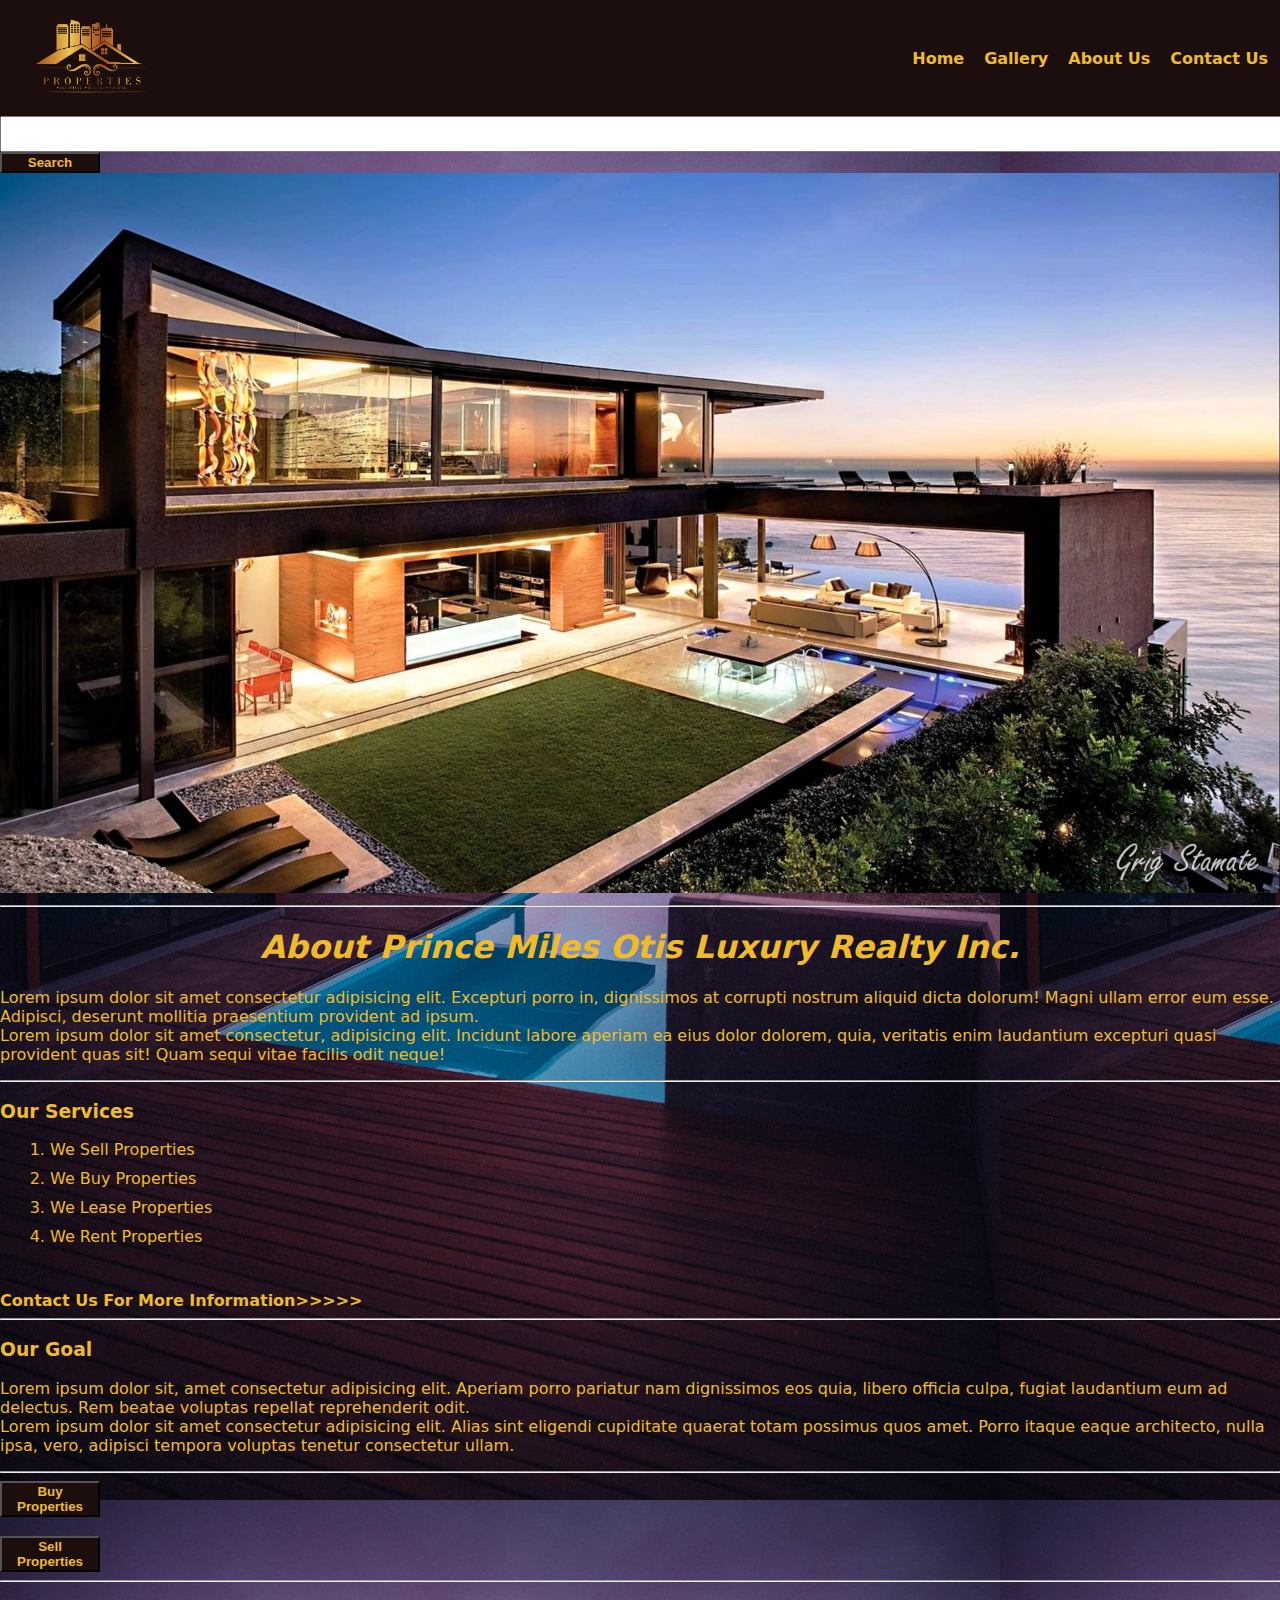
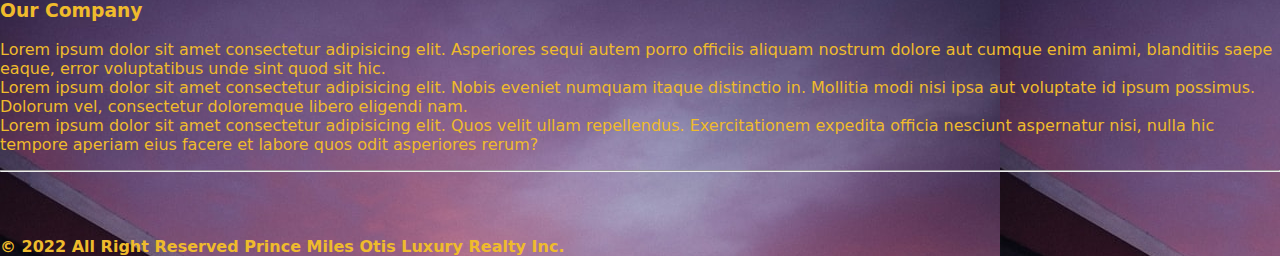
<file: CSS Assignment/index.html>
<!DOCTYPE html>
<html lang="en">
<head>
    <meta charset="UTF-8">
    <meta http-equiv="X-UA-Compatible" content="IE=edge">
    <meta name="viewport" content="width=device-width, initial-scale=1.0">
    <link rel="stylesheet" href="css/style.css">
    <title>Prince Miles Otis Luxury Realty Inc.</title>
</head>
<body>

    <main>

        <div>

            <nav>

                <div class="you">
                    <img src="images/Logo.png" width="180px" alt="">
                </div>

                <div>

                    <ul>

                        <li><a href="index.html">Home</a></li>

                        <li>
                            <a href="gallery.html">Gallery</a>
                        </li>

                        <li>
                            <a href="about.html">About Us</a>
                        </li>

                        <li>
                            <a href="contact.html">Contact Us</a>
                        </li>
                    </ul>

                </div>

            </nav>

            <header>
                <input type="text" name="" id="" class="da">
                <label for=""><a href="gallery.html"><button>Search</button></a></label>

                <div>
                    <img src="images/Banner 1.jpg" width="100%" alt="">
                </div><hr>

                <header>

                    <h1 class="he">About Prince Miles Otis Luxury Realty Inc.</h1>
                    <p>Lorem ipsum dolor sit amet consectetur adipisicing elit. Excepturi porro in, dignissimos at corrupti nostrum aliquid dicta dolorum! Magni ullam error eum esse. Adipisci, deserunt mollitia praesentium provident ad ipsum. <br>
                    Lorem ipsum dolor sit amet consectetur, adipisicing elit. Incidunt labore aperiam ea eius dolor dolorem, quia, veritatis enim laudantium excepturi quasi provident quas sit! Quam sequi vitae facilis odit neque!</p> <hr> 

                    <h3>Our Services</h3>
                    <ol>
                        <li>We Sell Properties</li>

                        <li>We Buy Properties</li>

                        <li>We Lease Properties</li>

                        <li>We Rent Properties</li><br>
                    </ol>

                    <a href="contact.html" class="ft">Contact Us For More Information>>>>></a><hr>

                    <h3>Our Goal</h3>
                    <p>
                        Lorem ipsum dolor sit, amet consectetur adipisicing elit. Aperiam porro pariatur nam dignissimos eos quia, libero officia culpa, fugiat laudantium eum ad delectus. Rem beatae voluptas repellat reprehenderit odit. <br> Lorem ipsum dolor sit amet consectetur adipisicing elit. Alias sint eligendi cupiditate quaerat totam possimus quos amet. Porro itaque eaque architecto, nulla ipsa, vero, adipisci tempora voluptas tenetur consectetur ullam.
                    </p><hr>

                    <div>
                        <label for=""><a href="gallery.html"><button>Buy Properties</button></a></label><br><br>

                        <label for=""><a href="form.html"><button>Sell Properties</button></a></label>
                    </div><hr>

                    <h3>Our Company</h3>
                    <p>
                        Lorem ipsum dolor sit amet consectetur adipisicing elit. Asperiores sequi autem porro officiis aliquam nostrum dolore aut cumque enim animi, blanditiis saepe eaque, error voluptatibus unde sint quod sit hic. <br>
                        Lorem ipsum dolor sit amet consectetur adipisicing elit. Nobis eveniet numquam itaque distinctio in. Mollitia modi nisi ipsa aut voluptate id ipsum possimus. Dolorum vel, consectetur doloremque libero eligendi nam. <br> Lorem ipsum dolor sit amet consectetur adipisicing elit. Quos velit ullam repellendus. Exercitationem expedita officia nesciunt aspernatur nisi, nulla hic tempore aperiam eius facere et labore quos odit asperiores rerum?
                    </p>

                </header><hr>

            </header>

        </div>

    </main>

    <footer>

    

       <br><br><br>
        &copy; 2022 All Right Reserved Prince Miles Otis Luxury Realty Inc.
    </footer> 
</body>
</html>
</file>
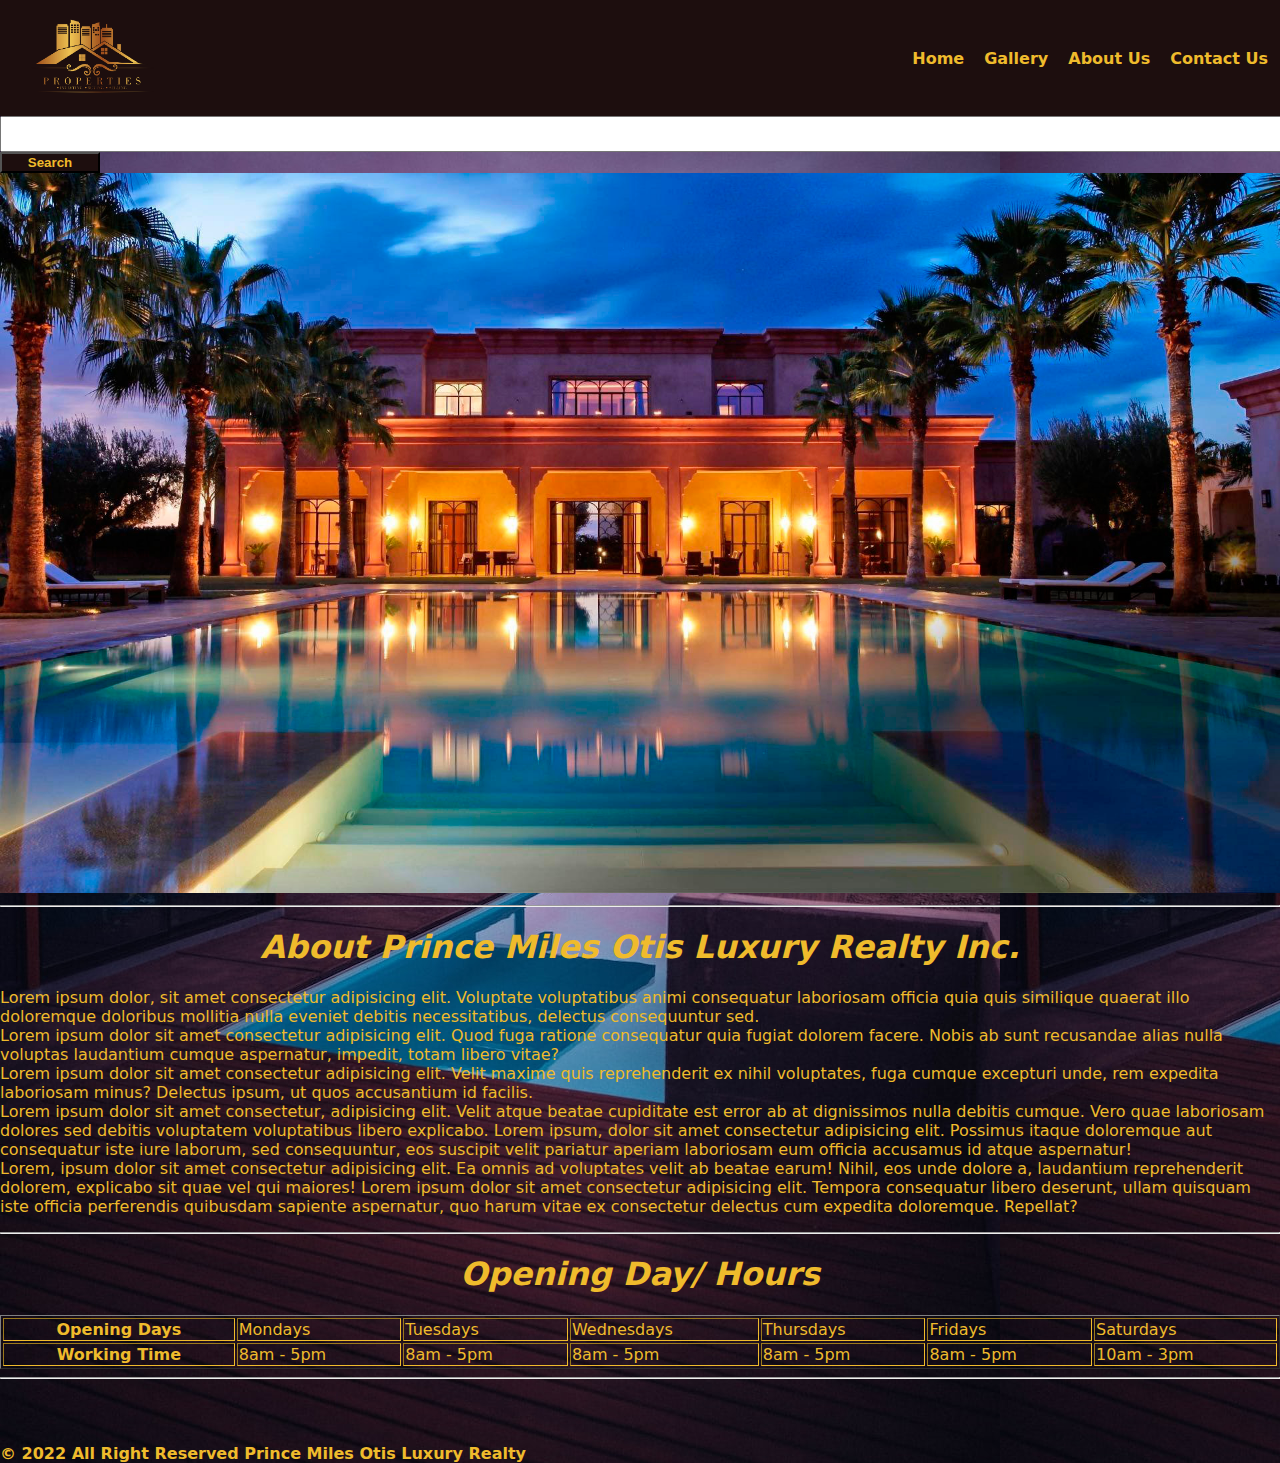
<file: CSS Assignment/about.html>
<!DOCTYPE html>
<html lang="en">
<head>
    <meta charset="UTF-8">
    <meta http-equiv="X-UA-Compatible" content="IE=edge">
    <meta name="viewport" content="width=device-width, initial-scale=1.0">
    <link rel="stylesheet" href="css/style.css">
    <title>About Us</title>
</head>
<body>

    <main>

        <div>

            <nav>

                <div class="you">
                    <img src="images/Logo.png" width="180px" alt="">
                </div>

                <div>

                    <ul>

                        <li><a href="index.html">Home</a></li>

                        <li>
                            <a href="gallery.html">Gallery</a>
                        </li>

                        <li>
                            <a href="about.html">About Us</a>
                        </li>

                        <li>
                            <a href="contact.html">Contact Us</a>
                        </li>
                    </ul>

                </div>

            </nav>

            <header>
                <input type="text" name="" id="" class="za">
                <label for=""><a href="gallery.html"><button>Search</button></a></label>

                <div>
                    <img src="images/H 6.jpg" width="100%" alt="">
                </div><hr>
            </header>

        </div>

        <div class="la">

         <h1 class="ho">About Prince Miles Otis Luxury Realty Inc.</h1>
         <p>
            Lorem ipsum dolor, sit amet consectetur adipisicing elit. Voluptate voluptatibus animi consequatur laboriosam officia quia quis similique quaerat illo doloremque doloribus mollitia nulla eveniet debitis necessitatibus, delectus consequuntur sed. <br>Lorem ipsum dolor sit amet consectetur adipisicing elit. Quod fuga ratione consequatur quia fugiat dolorem facere. Nobis ab sunt recusandae alias nulla voluptas laudantium cumque aspernatur, impedit, totam libero vitae? <br>Lorem ipsum dolor sit amet consectetur adipisicing elit. Velit maxime quis reprehenderit ex nihil voluptates, fuga cumque excepturi unde, rem expedita laboriosam minus? Delectus ipsum, ut quos accusantium id facilis. <br>Lorem ipsum dolor sit amet consectetur, adipisicing elit. Velit atque beatae cupiditate est error ab at dignissimos nulla debitis cumque. Vero quae laboriosam dolores sed debitis voluptatem voluptatibus libero explicabo. Lorem ipsum, dolor sit amet consectetur adipisicing elit. Possimus itaque doloremque aut consequatur iste iure laborum, sed consequuntur, eos suscipit velit pariatur aperiam laboriosam eum officia accusamus id atque aspernatur! <br> Lorem, ipsum dolor sit amet consectetur adipisicing elit. Ea omnis ad voluptates velit ab beatae earum! Nihil, eos unde dolore a, laudantium reprehenderit dolorem, explicabo sit quae vel qui maiores! Lorem ipsum dolor sit amet consectetur adipisicing elit. Tempora consequatur libero deserunt, ullam quisquam iste officia perferendis quibusdam sapiente aspernatur, quo harum vitae ex consectetur delectus cum expedita doloremque. Repellat?
         </p><hr>
    </div>

    <table border="1px" width="100%">

        <h1 class="ml">Opening Day/ Hours</h1>

        <tr>

            <th>Opening Days</th>
            <td>Mondays</td>
            <td>Tuesdays</td>
            <td>Wednesdays</td>
            <td>Thursdays</td>
            <td>Fridays</td>
            <td>Saturdays</td>

        </tr>

        <tr>

            <th>Working Time</th>
            <td>8am - 5pm</td>
            <td>8am - 5pm</td>
            <td>8am - 5pm</td>
            <td>8am - 5pm</td>
            <td>8am - 5pm</td>
            <td>10am - 3pm</td>

        </tr>

    </table><hr>
    </main>

    <footer>

        <br><br><br>
         &copy; 2022 All Right Reserved Prince Miles Otis Luxury Realty
     </footer>


</body>
</html>
</file>
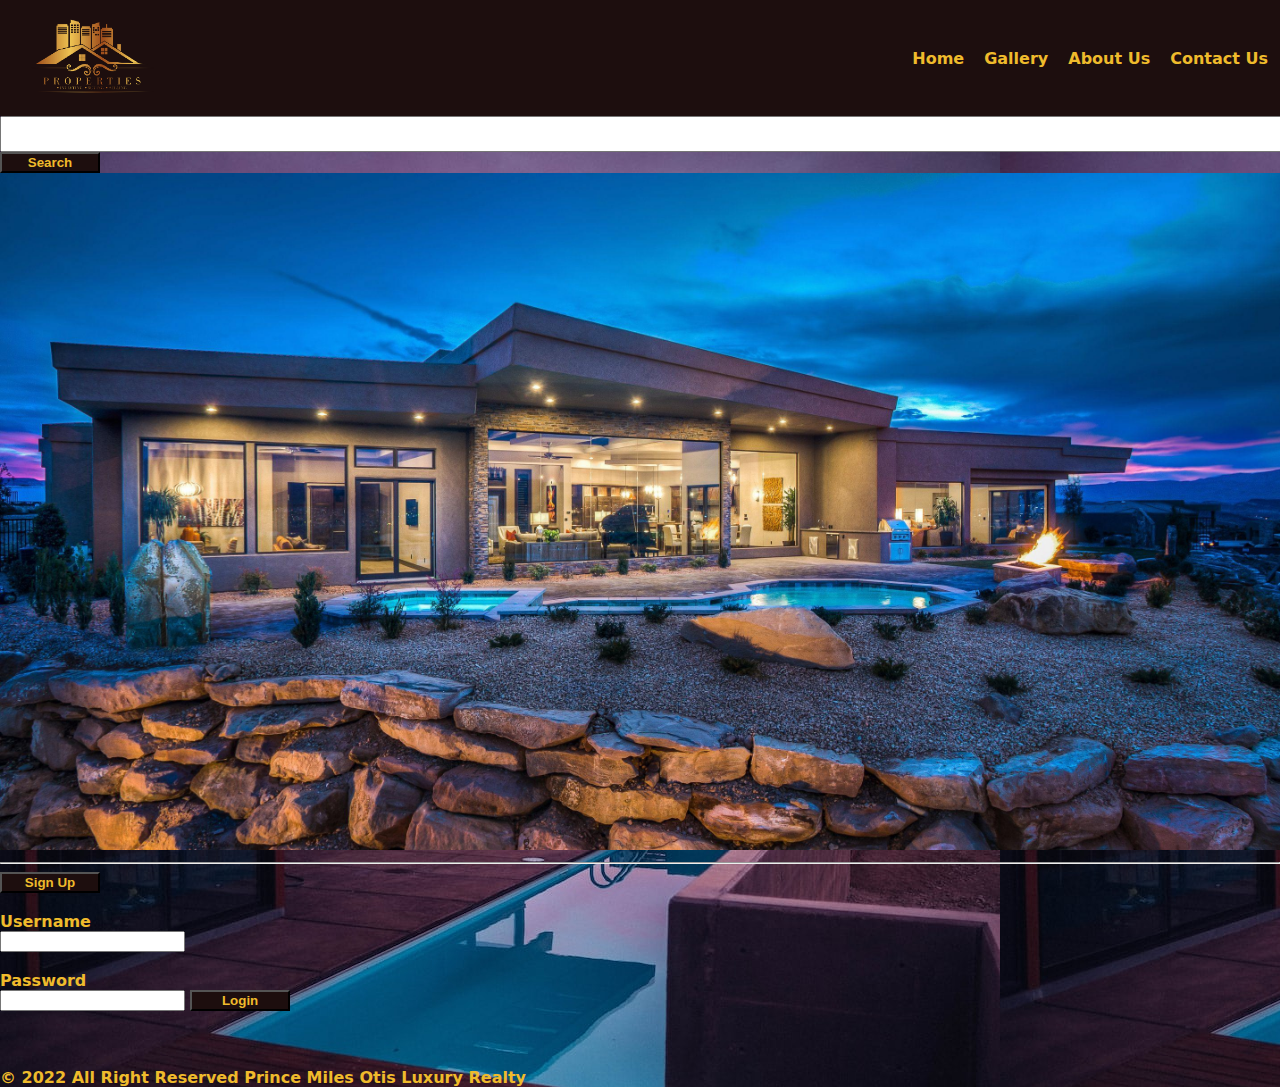
<file: CSS Assignment/contact.html>
<!DOCTYPE html>
<html lang="en">
<head>
    <meta charset="UTF-8">
    <meta http-equiv="X-UA-Compatible" content="IE=edge">
    <meta name="viewport" content="width=device-width, initial-scale=1.0">
    <link rel="stylesheet" href="css/style.css">
    <title>Contact Us</title>
</head>
<body>

    <main>

        <div>

            <nav>

                <div class="you">
                    <img src="images/Logo.png" width="180px" alt="">
                </div>

                <div>

                    <ul>

                        <li><a href="index.html">Home</a></li>

                        <li>
                            <a href="gallery.html">Gallery</a>
                        </li>

                        <li>
                            <a href="about.html">About Us</a>
                        </li>

                        <li>
                            <a href="contact.html">Contact Us</a>
                        </li>
                    </ul>

                </div>

            </nav>

            <header>
                <input type="text" name="" id="" class="sa">
                <label for=""><a href="gallery.html"><button>Search</button></a></label>

                <div>
                    <img src="images/Banner 2.jpg" width="100%" alt="">
                </div><hr>
            </header>

        </div>


        <form action="form.html"><button>Sign Up</button></form><br>

        <form action="index.html" class="my">

            <label for="fuserN">Username</label><br>
            <input type="" name="" id="fuser" required><br><br>

            <label for="fpassw">Password</label><br>
            <input type="password" name="" id="fuser" required>

            <label for=""><a href=""><button>Login</button></a></label>
        </form>



    </main>

    <footer>

        <br><br><br>
         &copy; 2022 All Right Reserved Prince Miles Otis Luxury Realty
     </footer>


</body>
</html>
</file>
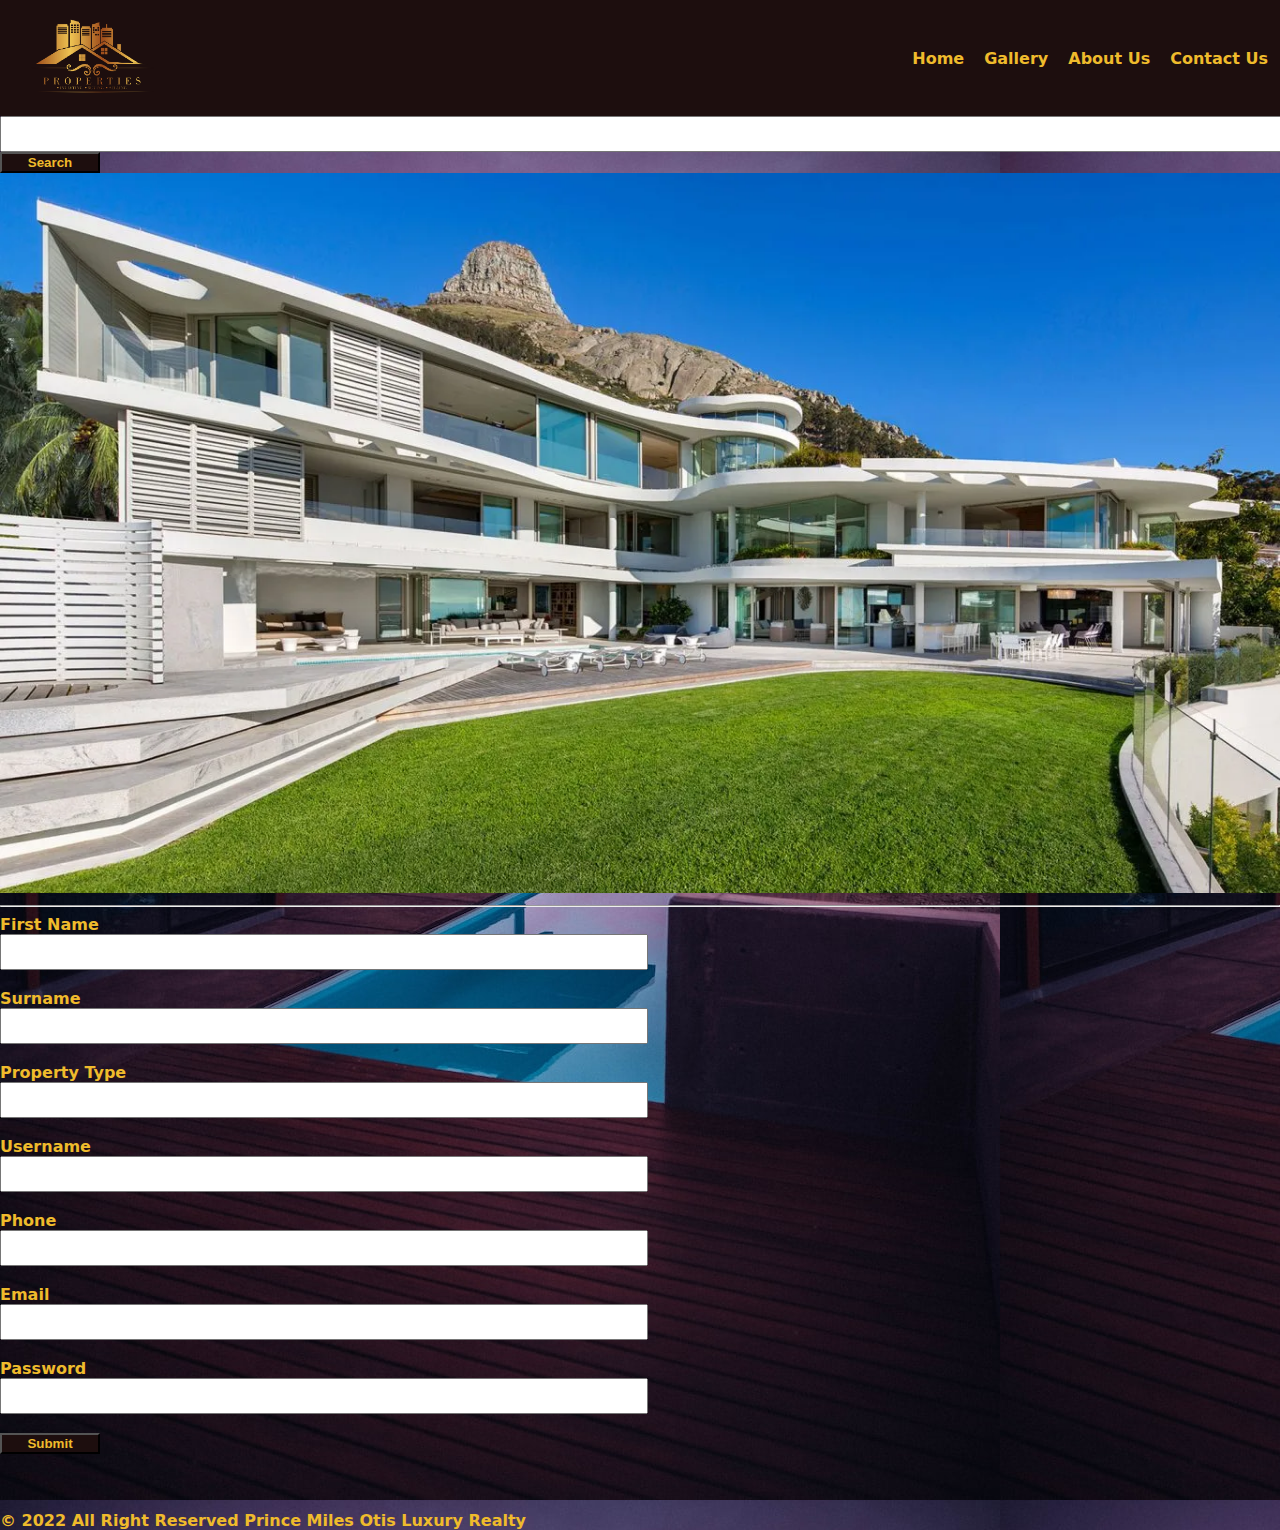
<file: CSS Assignment/form.html>
<!DOCTYPE html>
<html lang="en">
<head>
    <meta charset="UTF-8">
    <meta http-equiv="X-UA-Compatible" content="IE=edge">
    <meta name="viewport" content="width=device-width, initial-scale=1.0">
    <link rel="stylesheet" href="css/style.css">
    <title>Create Account</title>
</head>
<body>

    <main>

        <div>

            <nav>

                <div class="you">
                    <img src="images/Logo.png" width="180px" alt="">
                </div>

                <div>

                    <ul>

                        <li><a href="index.html">Home</a></li>

                        <li>
                            <a href="gallery.html">Gallery</a>
                        </li>

                        <li>
                            <a href="about.html">About Us</a>
                        </li>

                        <li>
                            <a href="contact.html">Contact Us</a>
                        </li>
                    </ul>

                </div>

            </nav>

            <header>
                <input type="text" name="" id="" class="af">
                <label for=""><a href="gallery.html"><button>Search</button></a></label>

                <div>
                    <img src="images/Banner.webp" width="100%" alt="">
                </div><hr>
            </header>

        </div>

        <form action="contact.html" class="see">

            <label for="ffirstN">First Name</label><br>
            <input type="" name="" id="ffirst" required class="wp"><br><br>

            <label for="fsurname">Surname</label><br>
            <input type="" name="" id="fsurname" required class="wi"><br><br>

            <label for="ftype"> Property Type</label><br>
            <input type="text" name="" id="ftype" required class="wo"><br><br>

            <label for="fuserN">Username</label><br>
            <input type="" name="" id="fuser" required class="wu"><br><br>

            <label for="fphone">Phone</label><br>
            <input type="" name="" id="ffirst" required class="wy"><br><br>

            <label for="fmail">Email</label><br>
            <input type="" name="" id="fsurname" required class="wt"><br><br>

            <label for="fpassw">Password</label><br>
            <input type="password" name="" id="fuser" required class="wr"><br><br>

            <label for=""><a href=""><button>Submit</button></a></label>

        </form>
    </main>

    <footer>

       <br><br><br>
         &copy; 2022 All Right Reserved Prince Miles Otis Luxury Realty
    </footer>

</body>
</html>
</file>
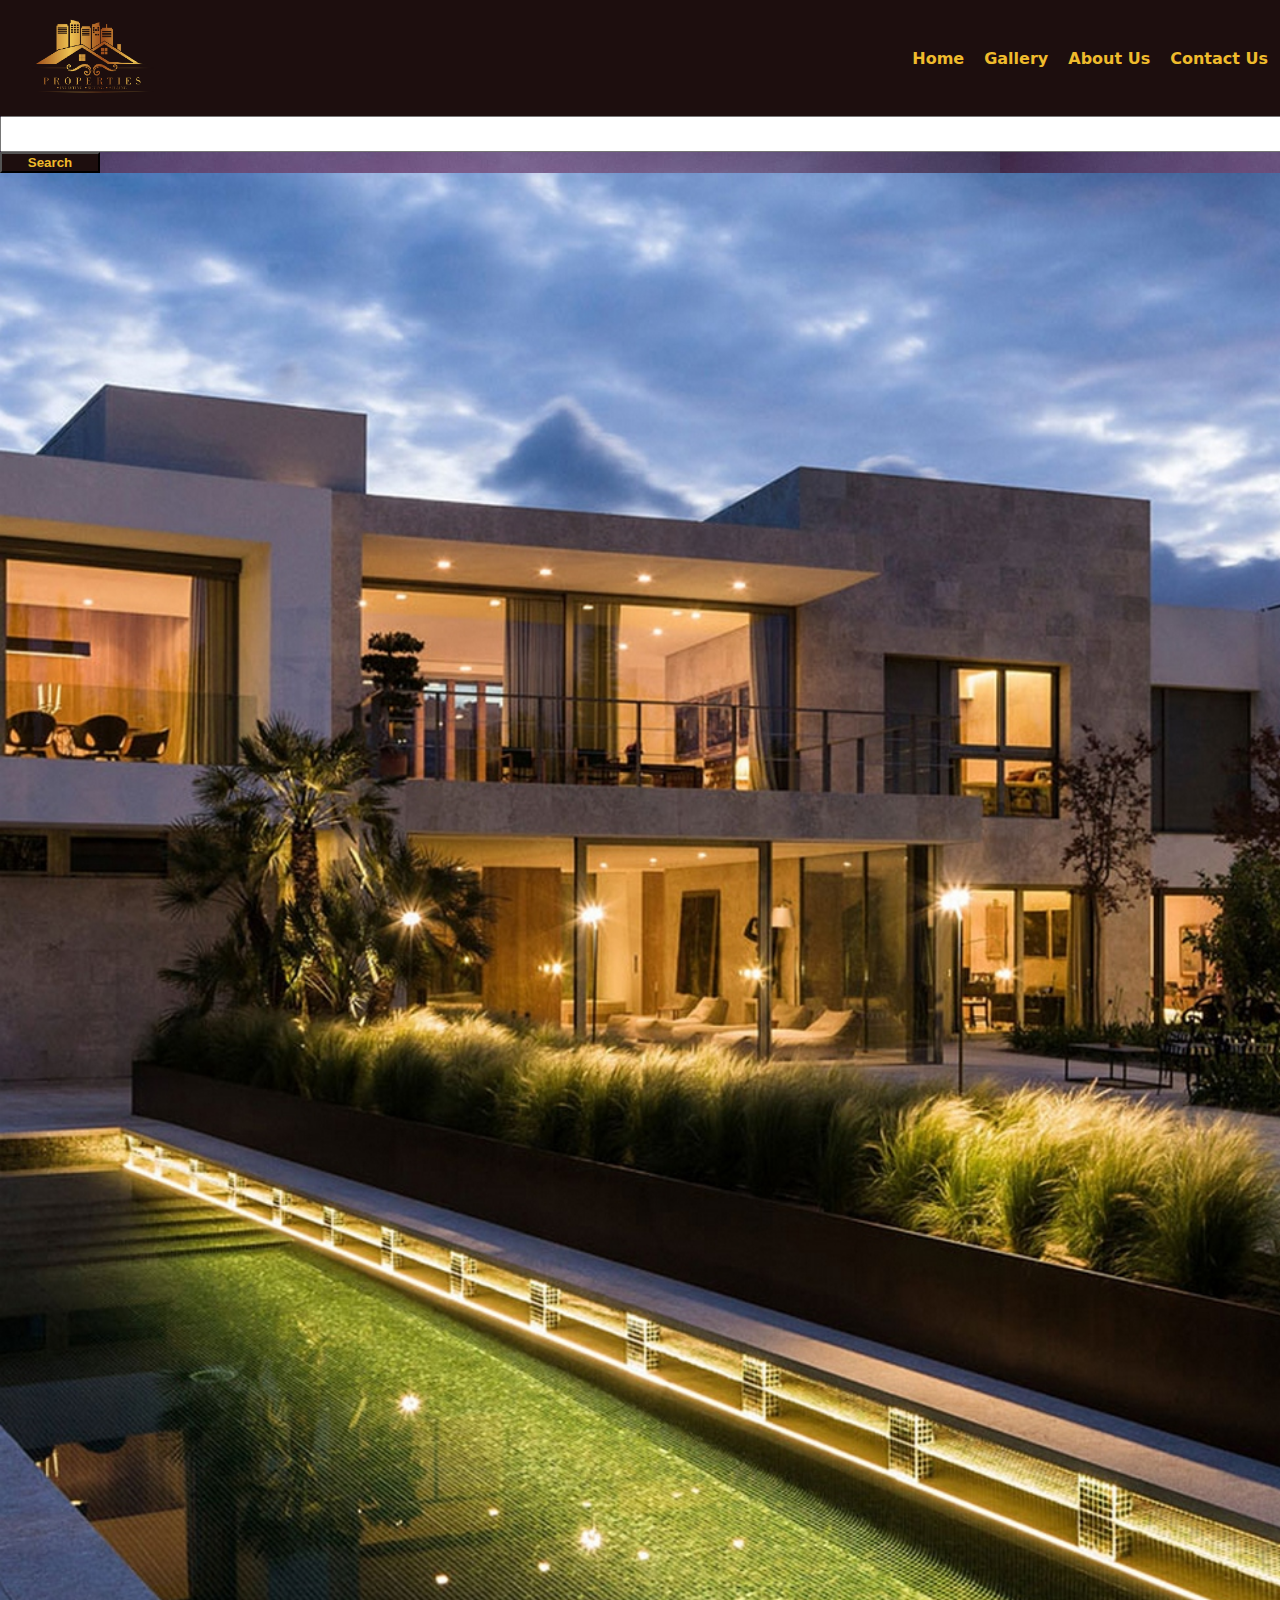
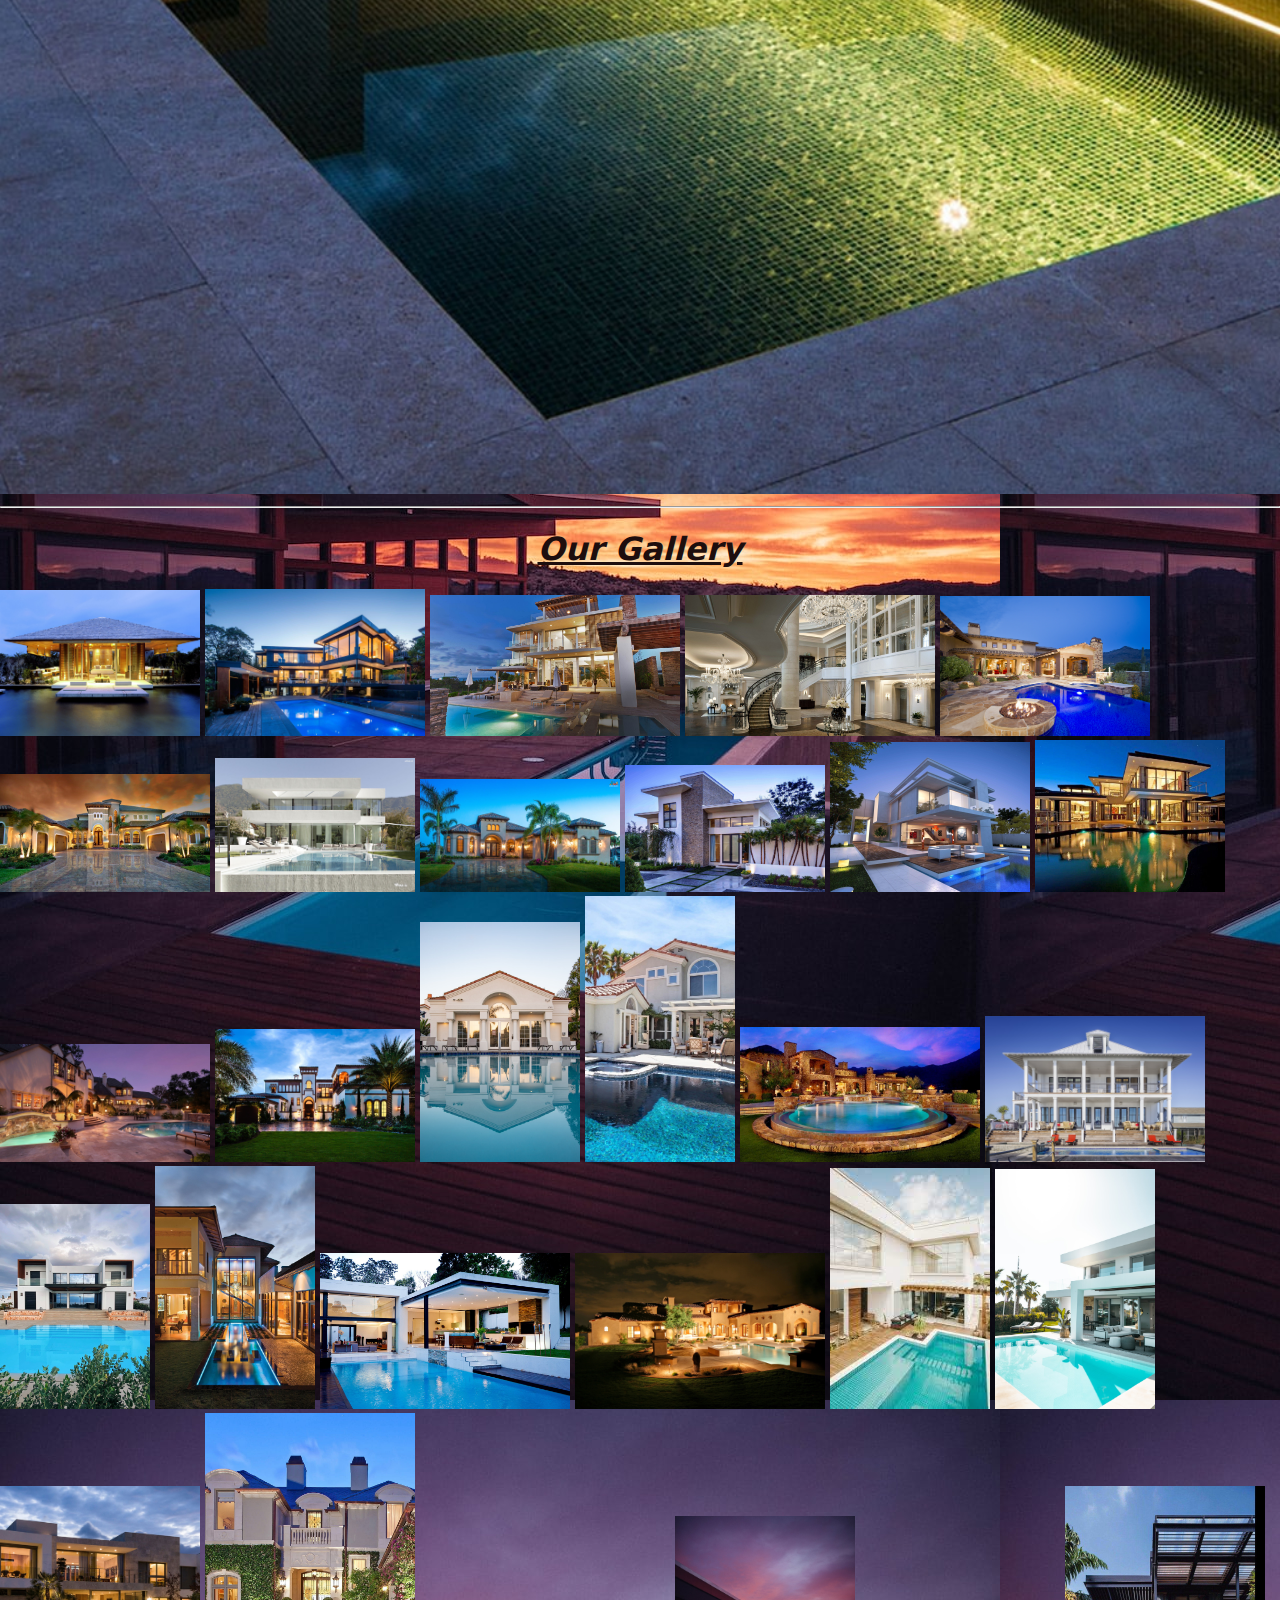
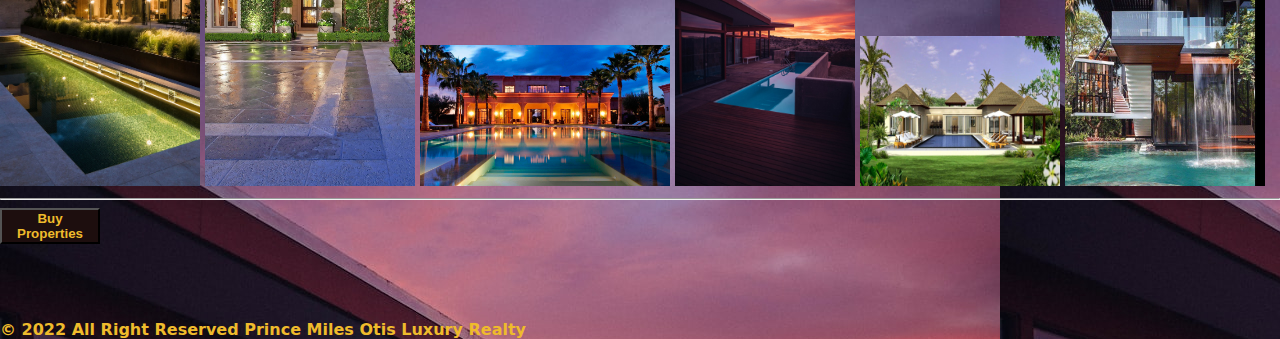
<file: CSS Assignment/gallery.html>
<!DOCTYPE html>
<html lang="en">
<head>
    <meta charset="UTF-8">
    <meta http-equiv="X-UA-Compatible" content="IE=edge">
    <meta name="viewport" content="width=device-width, initial-scale=1.0">
    <link rel="stylesheet" href="css/style.css">
    <title>Gallery</title>
</head>
<body>

    <main>

        <div>

            <nav>

                <div class="you">
                    <img src="images/Logo.png" width="180px" alt="">
                </div>

                <div>

                    <ul>

                        <li><a href="index.html">Home</a></li>

                        <li>
                            <a href="gallery.html">Gallery</a>
                        </li>

                        <li>
                            <a href="about.html">About Us</a>
                        </li>

                        <li>
                            <a href="contact.html">Contact Us</a>
                        </li>
                    </ul>

                </div>

            </nav>

            <header>
                <input type="text" name="" id="" class="wa">
                <label for=""><a href="gallery.html"><button>Search</button></a></label>

                <div>
                    <img src="images/H 4.jpg" width="100%" alt="">
                </div><hr>
            </header>

            <div class="sc">
                <h1>Our Gallery</h1>
            </div>

            <form action="form.html"></form>

            <img src="images/H 1.jpg" width="200px" alt="">

            <img src="images/H 14.jpg" width="220px" alt="">

            <img src="images/H 11.jpg" width="250px" alt="">
            
            <img src="images/H 12.jpg" width="250px" alt="">

            <img src="images/H 13.jpg" width="210px" alt="">

            <img src="images/H 15.jpg" width="210px" alt="">

            <img src="images/H 17.jpg" width="200px" alt="">

            <img src="images/H 2.jpg" width="200px" alt="">

            <img src="images/H 20.jpg" width="200px" alt="">

            <img src="images/H 23.jpg" width="200px" alt="">

            <img src="images/H 24.webp" width="190px" alt="">

            <img src="images/H 26.jpg" width="210px" alt="">

            <img src="images/H 25.jpg" width="200px" alt="">

            <img src="images/H 16.jpg" width="160px" alt="">

            <img src="images/H 10.jpg" width="150px" alt="">

            <img src="images/H 27.jpg" width="240px" alt="">

            <img src="images/H 28.jpg" width="220px" alt="">

            <img src="images/H 18.jpg" width="150px" alt="">

            <img src="images/H 19.jpg" width="160px" alt="">

            <img src="images/H 29.jpg" width="250px" alt="">

            <img src="images/H 3.jpg" width="250px" alt="">

            <img src="images/H 21.jpg" width="160px" alt="">

            <img src="images/H 22.jpg" width="160px" alt="">

            <img src="images/H 4.jpg" width="200px" alt="">

            <img src="images/H 5.jpg" width="210px" alt="">

            <img src="images/H 6.jpg" width="250px" alt="">

            <img src="images/H 7.jpg" width="180px" alt="">

            <img src="images/H 8.jpg" width="200px" alt="">

            <img src="images/H 9.jpg" width="200px" alt="">
        </div><hr>

        <div>
            <label for=""><a href="form.html"><button>Buy Properties</button></a></label><br><br>
        </div>
    </main>

    <footer>

        <br><br><br>
         &copy; 2022 All Right Reserved Prince Miles Otis Luxury Realty
    </footer>


</body>
</html>
</file>
<file: CSS Assignment/css/style.css>
ul {
    list-style: none;
    display: flex;
    align-items: center;

}

a:hover {
    color: #fffffe;
    font-weight: bold;
    justify-content: space-between;
    

}

.ft {
    color: #efbb2c;
}

body {
    background-color: #efbb2c;
    height: 100vh;
    margin: 0%;
    font-family: system-ui, -apple-system, BlinkMacSystemFont, 'Segoe UI', Roboto, Oxygen, Ubuntu, Cantarell, 'Open Sans', 'Helvetica Neue', sans-serif ;
    background-image: url("../images/H\ 7.jpg") ;
    color: red;
    
}

a {
    text-decoration: none;
    color: #efbb2c;
    font-weight: bold;
}

main {
   
    background-color: #efbb2c;
    background-image: url("../images/H\ 7.jpg");
    
}

nav {
    display: flex;
    justify-content: space-between;
    align-items: center;
    background-color: rgb(29, 14, 14);
    padding: 2px;
}

footer {
    color: #efbb2c;
    font-weight: bold;
}

header {
    color: #efbb2c;

}

h1 {
   font-size: bold;
   font-style: italic;
   text-decoration: underline;
   text-align: center;
}

li {
    border: 5px;
    margin: 10px;
    
}

.see {
    color: #efbb2c;
}

.my {
    color: #efbb2c;
}

.da {
    width: 100%;
    height: 30px;
}

.wa {
    width: 100%;
    height: 30px;
}

.sa {
    width: 100%;
    height: 30px;
}

.za {
    width: 100%;
    height: 30px;
}
.af {
    width: 100%;
    height: 30px;
}

.sc {
    color: rgb(29, 14, 14);
}

.bx {
    width: 100%;
}

.la {
    color: #efbb2c;
    text-decoration: none;
}

.ho {
    text-decoration: none;
}

.he {
    text-decoration: none;
}

.wp {
    width: 50%;
    height: 30px;
}

.wo {
    width: 50%;
    height: 30px;
}

.wi {
    width: 50%;
    height: 30px;
}

.wu {
    width: 50%;
    height: 30px;
}

.wy {
    width: 50%;
    height: 30px;
}

.wt {
    width: 50%;
    height: 30px;
}

.wr {
    width: 50%;
    height: 30px;
}

label {
    font-weight: bold;
}

button {
    color: #efbb2c;
    font-weight: bold;
    width: 100px;
    background-color: rgb(29, 14, 14);
}

tr {
    color: #efbb2c;
    border-color: #efbb2c;
}
.ml {
    color: #efbb2c;
    text-decoration: none;
}
</file>
